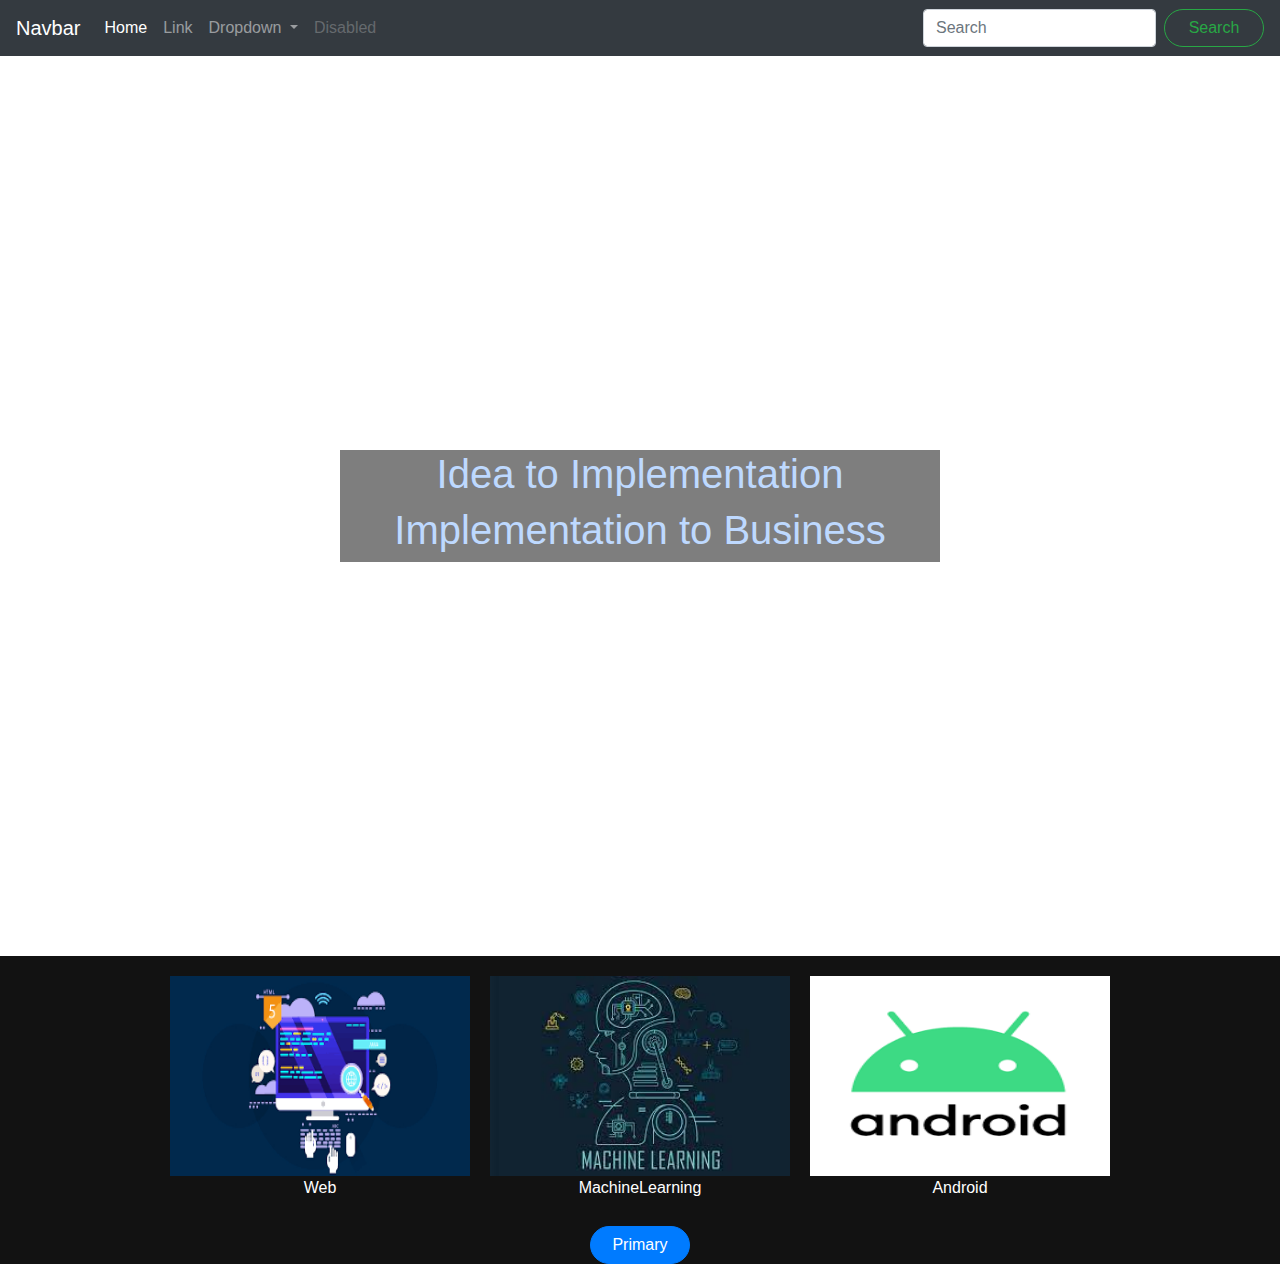
<file: index.html>
<!DOCTYPE html>
<html>
<head>
	  <link rel="stylesheet" href="https://stackpath.bootstrapcdn.com/bootstrap/4.3.1/css/bootstrap.min.css" integrity="sha384-ggOyR0iXCbMQv3Xipma34MD+dH/1fQ784/j6cY/iJTQUOhcWr7x9JvoRxT2MZw1T" crossorigin="anonymous">
    <link rel="stylesheet" type="text/css" href="style.css">
	<meta charset="utf-8">
	<title>	STARTUP YEAR </title>
</head>
<body>
<nav class="navbar navbar-expand-lg navbar navbar-dark bg-dark">
  <a class="navbar-brand" href="#">Navbar</a>
  <button class="navbar-toggler" type="button" data-toggle="collapse" data-target="#navbarSupportedContent" aria-controls="navbarSupportedContent" aria-expanded="false" aria-label="Toggle navigation">
    <span class="navbar-toggler-icon"></span>
  </button>

  <div class="collapse navbar-collapse" id="navbarSupportedContent">
    <ul class="navbar-nav mr-auto">
      <li class="nav-item active">
        <a class="nav-link" href="#">Home <span class="sr-only">(current)</span></a>
      </li>
      <li class="nav-item">
        <a class="nav-link" href="#">Link</a>
      </li>
      <li class="nav-item dropdown">
        <a class="nav-link dropdown-toggle" href="#" id="navbarDropdown" role="button" data-toggle="dropdown" aria-haspopup="true" aria-expanded="false">
          Dropdown
        </a>
        <div class="dropdown-menu" aria-labelledby="navbarDropdown">
          <a class="dropdown-item" href="#">Action</a>
          <a class="dropdown-item" href="#">Another action</a>
          <div class="dropdown-divider"></div>
          <a class="dropdown-item" href="#">Something else here</a>
        </div>
      </li>
      <li class="nav-item">
        <a class="nav-link disabled" href="#">Disabled</a>
      </li>
    </ul>
    <form class="form-inline my-2 my-lg-0">
      <input class="form-control mr-sm-2" type="search" placeholder="Search" aria-label="Search">
      <button class="btn btn-outline-success my-2 my-sm-0" type="submit">Search</button>
    </form>
  </div>
</nav>
	
<div class="container d-flex align-items-center justify-content-center text-class flex-column div1 col-12 h-100">
	
	<div class="container d-flex align-items-center flex-column background-text">
	<h1>Idea to Implementation</h1>
<h1>Implementation to Business</h1>
	</div>
	</div>
</div>
<div class="second">
<div class="container d-flex col-12 justify-content-center">
  <div class="images">
  <img src="web.png" height="200" width="300">
  <p>Web</p>
</div>
<div class="images">
  <img src="machine-learning.jpg" height="200" width="300">
  <p>MachineLearning</p>
</div>
<div class="images">
  <img src="android.png" height="200" width="300">
  <p>Android</p>
  </div>
</div>
<div class="container d-flex col-12 justify-content-center">
<button type="button" class="btn btn-primary">Primary</button>
</div>
</div>
</body>
</html>
</file>
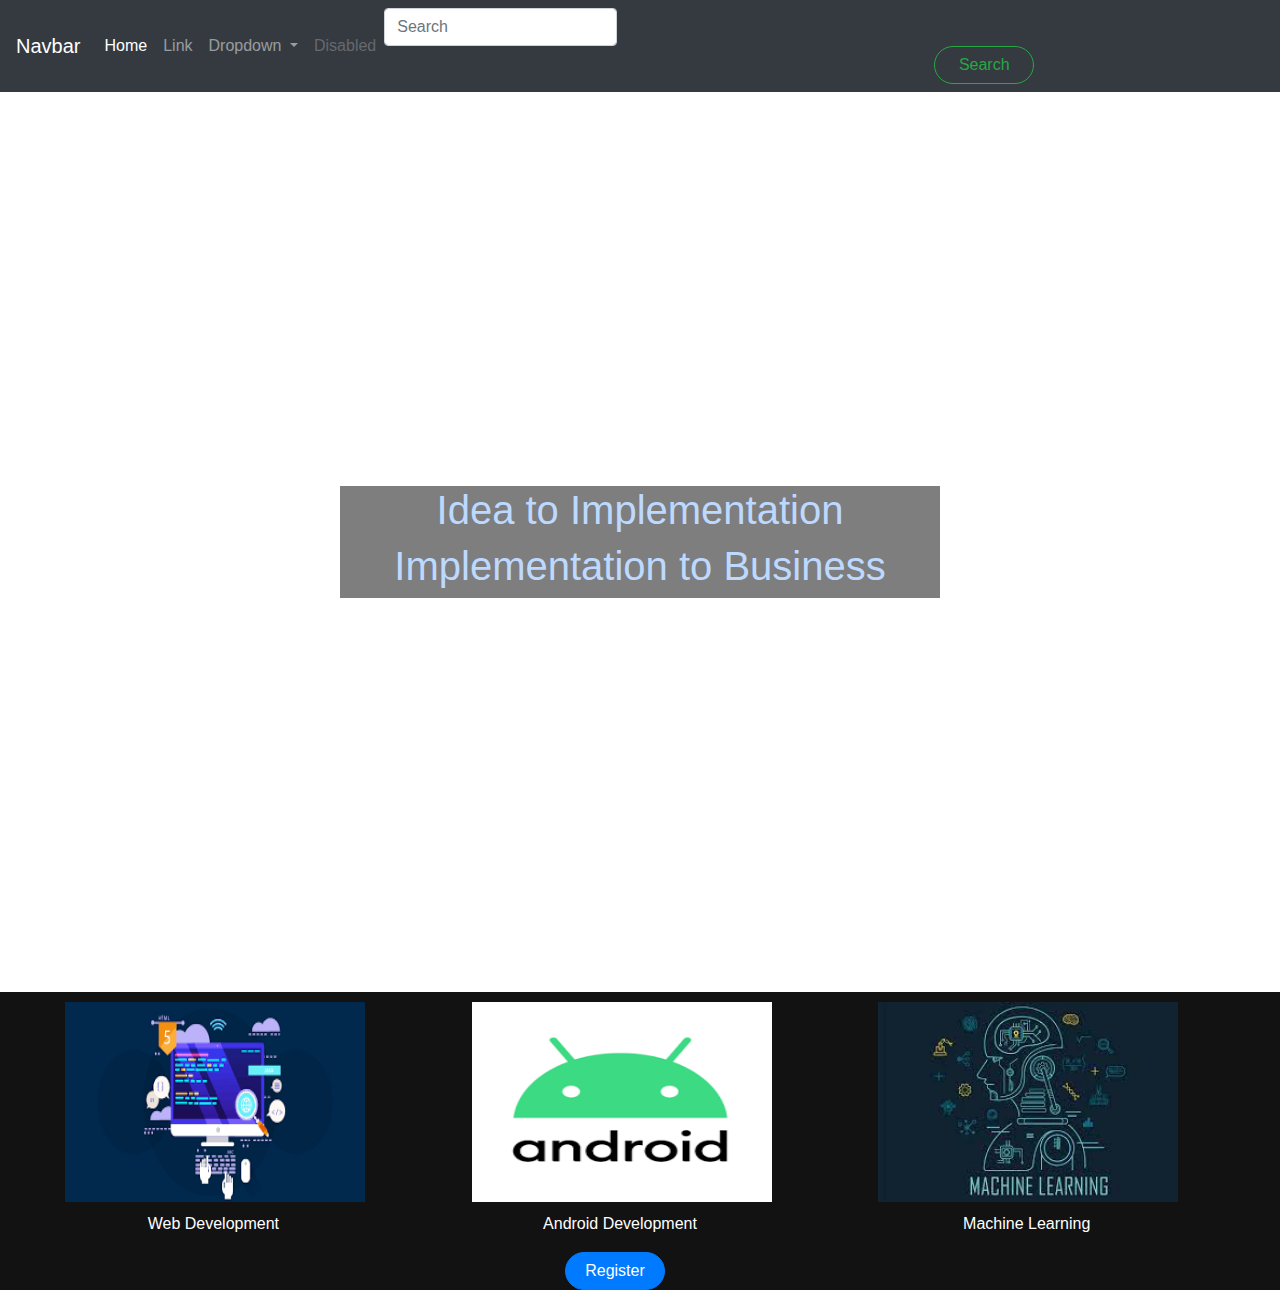
<file: practice_website.html>
<!DOCTYPE html>
<html>
<head>
	  <link rel="stylesheet" href="https://stackpath.bootstrapcdn.com/bootstrap/4.3.1/css/bootstrap.min.css" integrity="sha384-ggOyR0iXCbMQv3Xipma34MD+dH/1fQ784/j6cY/iJTQUOhcWr7x9JvoRxT2MZw1T" crossorigin="anonymous">
    <link rel="stylesheet" type="text/css" href="practice_website.css">
	<meta charset="utf-8">
	<title>	STARTUP YEAR </title>
</head>
<body>
<nav class="navbar navbar-expand-lg navbar navbar-dark bg-dark">
  <a class="navbar-brand" href="#">Navbar</a>
  <button class="navbar-toggler" type="button" data-toggle="collapse" data-target="#navbarSupportedContent" aria-controls="navbarSupportedContent" aria-expanded="false" aria-label="Toggle navigation">
    <span class="navbar-toggler-icon"></span>
  </button>

  <div class="collapse navbar-collapse" id="navbarSupportedContent">
    <ul class="navbar-nav mr-auto">
      <li class="nav-item active">
        <a class="nav-link" href="#">Home <span class="sr-only">(current)</span></a>
      </li>
      <li class="nav-item">
        <a class="nav-link" href="#">Link</a>
      </li>
      <li class="nav-item dropdown">
        <a class="nav-link dropdown-toggle" href="#" id="navbarDropdown" role="button" data-toggle="dropdown" aria-haspopup="true" aria-expanded="false">
          Dropdown
        </a>
        <div class="dropdown-menu" aria-labelledby="navbarDropdown">
          <a class="dropdown-item" href="#">Action</a>
          <a class="dropdown-item" href="#">Another action</a>
          <div class="dropdown-divider"></div>
          <a class="dropdown-item" href="#">Something else here</a>
        </div>
      </li>
      <li class="nav-item">
        <a class="nav-link disabled" href="#">Disabled</a>
      </li>
    </ul>
    <form class="form-inline my-2 my-lg-0">
      <input class="form-control mr-sm-2" type="search" placeholder="Search" aria-label="Search">
      <button class="btn btn-outline-success my-2 my-sm-0" type="submit">Search</button>
    </form>
  </div>
</nav>
	
<div class="container d-flex align-items-center justify-content-center text-class flex-column div1 col-12 h-100">
	
	<div class="container d-flex align-items-center flex-column background-text">
	<h1>Idea to Implementation</h1>
<h1>Implementation to Business</h1>
	</div>
	</div>
</div>
<div class="container d-flex flex-column col-12 second justify-content-center"
 id="second-half">
<div class="container d-flex col-12 justify-content-center">
<div class="images container d-flex justify-content-center flex-column">
  <img src="web.png" height="200" width="300">
  <p>Web Development</p>
</div>
<div class="images container d-flex justify-content-center flex-column">
  <img src="android.png" height="200" width="300">
  <p>Android Development</p>
</div>
<div class="images container d-flex justify-content-center flex-column">
  <img src="machine-learning.jpg" height="200" width="300">
  <p>Machine Learning</p>
</div>

  </div>
<div container="container d-flex justify-content-center col-12">
  <button type="button" class="btn btn-primary">Register</button>
</div>
</div>
</body>
</html>
</file>
<file: style.css>
html,body{
	width :100%;
	height: 100%;

}

h1{
	color: #7FB5FF;
	

}

.div1{
	background-image: url(http://cdn.home-designing.com/wp-content/uploads/2017/06/double-home-office.jpg);
  background-size: cover;
  height: 2000px;
  width:  2000px;
}
.transparent-box{
	background-color: #7FB5FF;
	
	height: 400px;
	width:  200px;
}
.text-class{
	font-weight: strong;
}

.background-text{
	background-color: black;
	width:  600px;
	opacity: 0.5;
}
img{

	margin-top:  10px;
	transition:  height 1s,width 1s;
}
img:hover{
	transform: scale(1.1);
}
.second{
	background-color: #121212;
	

}
.images{
color:  white;
text-align: center;
margin: 10px;
}


.btn{
	width: 100px;
	border-radius: 100px;
}
#second-half{

}
</file>
<file: practice_website.css>
html,body{
	width :100%;
	height: 100%;

}

h1{
	color: #7FB5FF;
	

}

.div1{
	background-image: url(http://cdn.home-designing.com/wp-content/uploads/2017/06/double-home-office.jpg);
  background-size: cover;
  height: 2000px;
  width:  2000px;
}
.transparent-box{
	background-color: #7FB5FF;
	
	height: 400px;
	width:  200px;
}
.text-class{
	font-weight: strong;
}

.background-text{
	background-color: black;
	width:  600px;
	opacity: 0.5;
}
img{
	margin-left: 20px;
	margin-right: 20px;
	margin-top:  10px;
	transition:  height 1s,width 1s;
}
img:hover{
	transform: scale(1.1);
}
.second{
	background-color: #121212;
	

}

p{
	text-align: center;
	color: white;
	margin-top: 10px;
	margin-right: 40px;
}
.btn{
	width: 100px;
	border-radius: 100px;
	margin-left: 550px;
}
#second-half{
	
}
</file>
